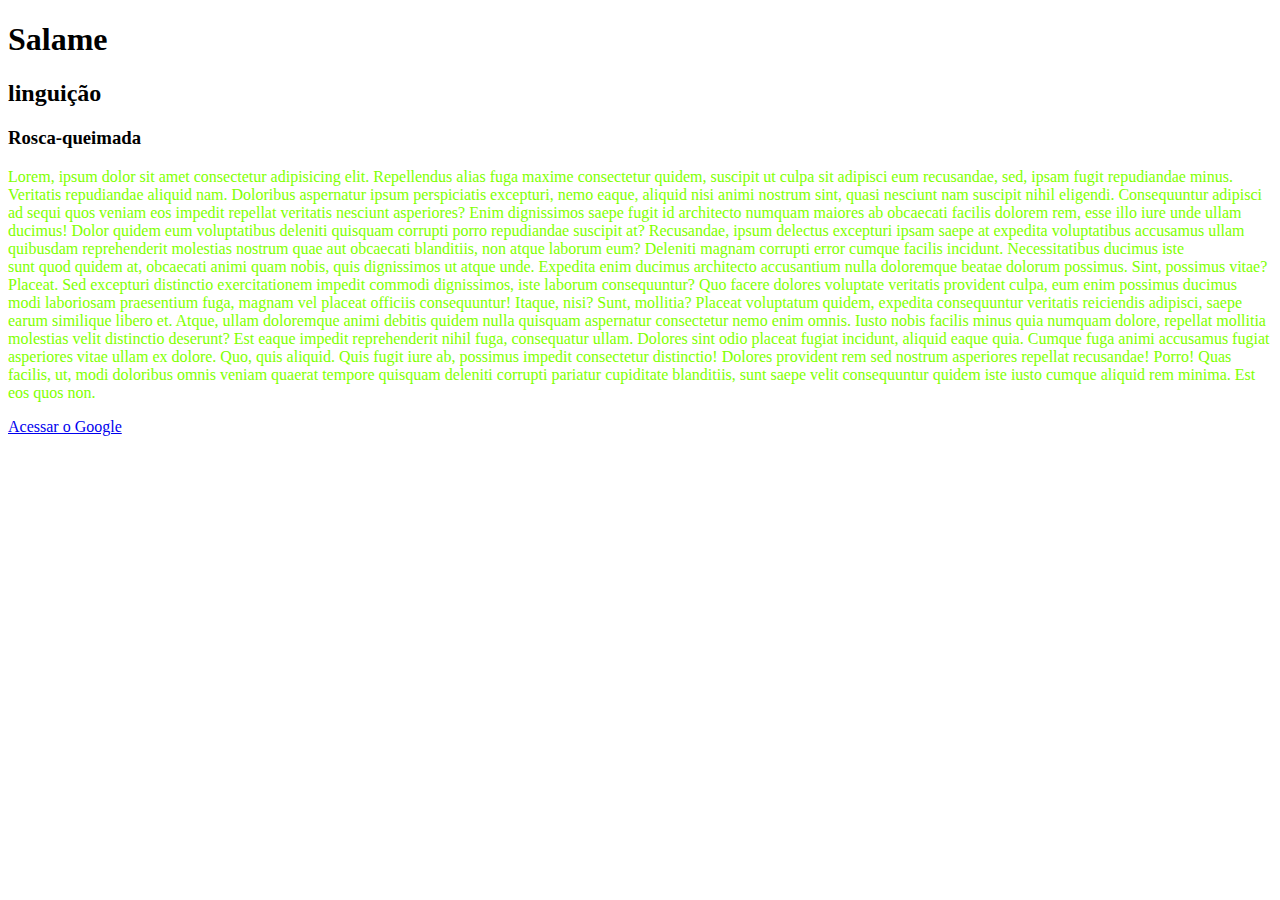
<file: index.html>
<!DOCTYPE html>
<html lang="pt-BR">
<head>
    <meta charset="UTF-8">
    <meta name="viewport" content="width=device-width, initial-scale=1.0">
    <title>AULA-1</title>
</head>
<body>
    <h1>Salame</h1>
    <h2>linguição</h2>
    <h3>Rosca-queimada</h3>
    <p style="color: chartreuse;"title="Otario">Lorem, ipsum dolor sit amet consectetur adipisicing elit. Repellendus alias fuga maxime consectetur quidem, suscipit ut culpa sit adipisci eum recusandae, sed, ipsam fugit repudiandae minus. Veritatis repudiandae aliquid nam.
    Doloribus aspernatur ipsum perspiciatis excepturi, nemo eaque, aliquid nisi animi nostrum sint, quasi nesciunt nam suscipit nihil eligendi. Consequuntur adipisci ad sequi quos veniam eos impedit repellat veritatis nesciunt asperiores?
    Enim dignissimos saepe fugit id architecto numquam maiores ab obcaecati facilis dolorem rem, esse illo iure unde ullam ducimus! Dolor quidem eum voluptatibus deleniti quisquam corrupti porro repudiandae suscipit at?
    Recusandae, ipsum delectus excepturi ipsam saepe at expedita voluptatibus accusamus ullam quibusdam reprehenderit molestias nostrum quae aut obcaecati blanditiis, non atque laborum eum? Deleniti magnam corrupti error cumque facilis incidunt.
    Necessitatibus ducimus iste <br> sunt quod quidem at, obcaecati animi quam nobis, quis dignissimos ut atque unde. Expedita enim ducimus architecto accusantium nulla doloremque beatae dolorum possimus. Sint, possimus vitae? Placeat.
    Sed excepturi distinctio exercitationem impedit commodi dignissimos, iste laborum consequuntur? Quo facere dolores voluptate veritatis provident culpa, eum enim possimus ducimus modi laboriosam praesentium fuga, magnam vel placeat officiis consequuntur!
    Itaque, nisi? Sunt, mollitia? Placeat voluptatum quidem, expedita consequuntur veritatis reiciendis adipisci, saepe earum similique libero et. Atque, ullam doloremque animi debitis quidem nulla quisquam aspernatur consectetur nemo enim omnis.
    Iusto nobis facilis minus quia numquam dolore, repellat mollitia molestias velit distinctio deserunt? Est eaque impedit reprehenderit nihil fuga, consequatur ullam. Dolores sint odio placeat fugiat incidunt, aliquid eaque quia.
    Cumque fuga animi accusamus fugiat asperiores vitae ullam ex dolore. Quo, quis aliquid. Quis fugit iure ab, possimus impedit consectetur distinctio! Dolores provident rem sed nostrum asperiores repellat recusandae! Porro!
    Quas facilis, ut, modi doloribus omnis veniam quaerat tempore quisquam deleniti corrupti pariatur cupiditate blanditiis, sunt saepe velit consequuntur quidem iste iusto cumque aliquid rem minima. Est eos quos non.</p>


    <a href="https://google.com.br" target="_blank">Acessar o Google </a>

</html>
</file>
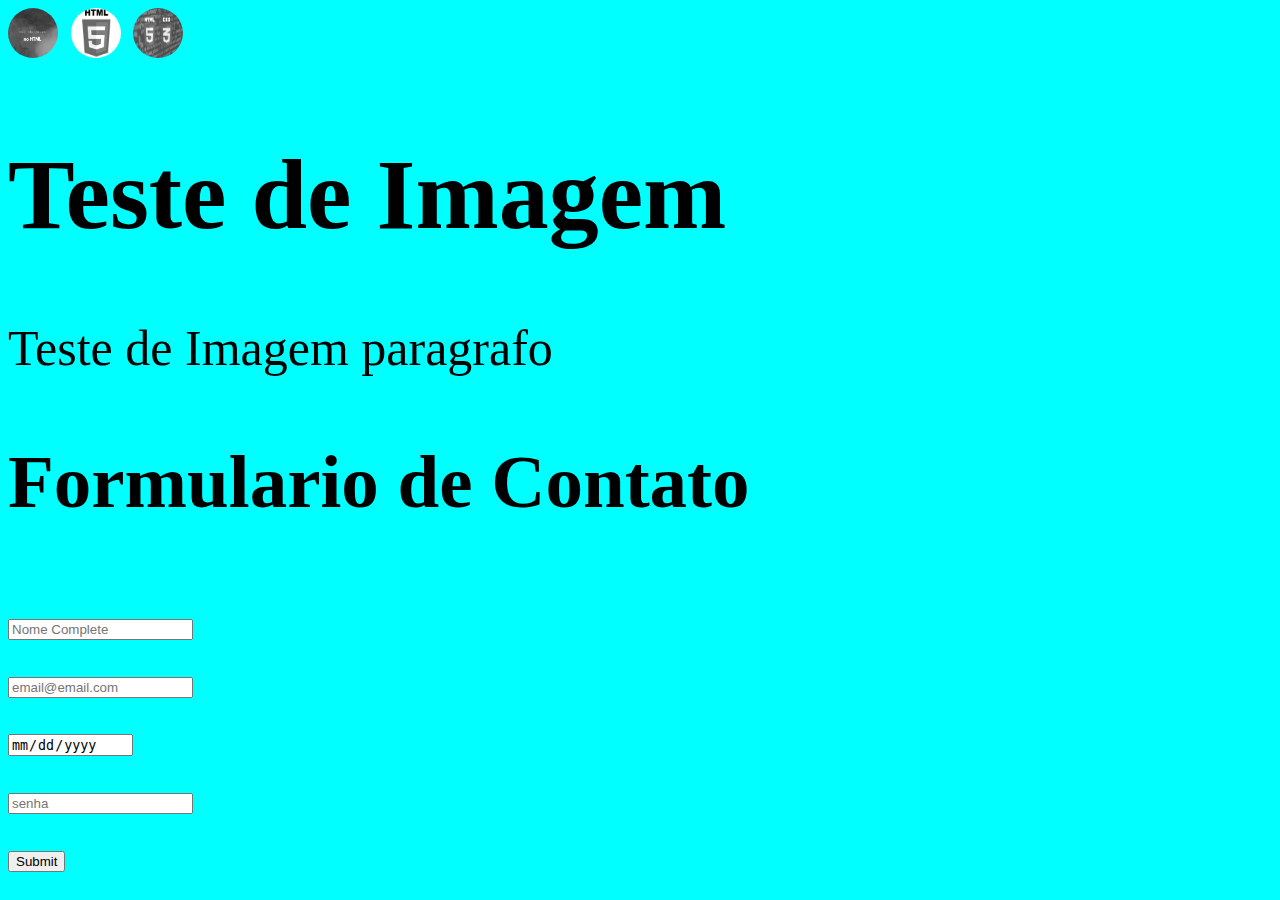
<file: img.html>
<!DOCTYPE html>
<html lang="pt-BR">
<head>
    <meta charset="UTF-8">
    <meta name="viewport" content="width=device-width, initial-scale=1.0">
    <title>Imagem</title>
    <link rel="stylesheet " href="estilo.css"> 
</head>
<body>
    <!--Aplicar Imagem no HTML-->
    <img class="cleber" src="img01.png"alt="Logo Site"title="Aqui e Imagem">
    <img class="cleber"  src="img02.png"alt="Logo Site"title="Aqui e Imagem">
    <img class="cleber"  src="img03.jpg"alt="Logo Site"title="Aqui e Imagem">
    <h1>Teste de Imagem</h1>
    <p>Teste de Imagem paragrafo</p>
    <h2>Formulario de Contato</h2>
    <form action="#" method="get">
        <input name="Nome" type="text" required placeholder="Nome Complete">
        <br>
        <input name="email" type="email" required placeholder="email@email.com">
        <br>
        <input name="date" type="date" readonly placeholder="date">
        <br>
        <input name="password" type="password" required placeholder="senha">
        <br>
        <input name="submit" type="submit">
    </form>
</body>
</html>
</file>
<file: estilo.css>
body{
    background-color: aqua;
    font-size: 50px;
}
.cleber{
    width: 50px;
    height: 50px;
    border-radius: 50%;
    filter:grayscale(100%);
    transition: transform 0.5s ease-in-out;
}
.cleber:hover{
    filter: grayscale(0%);
    transform: scale(1.1);
}
</file>
